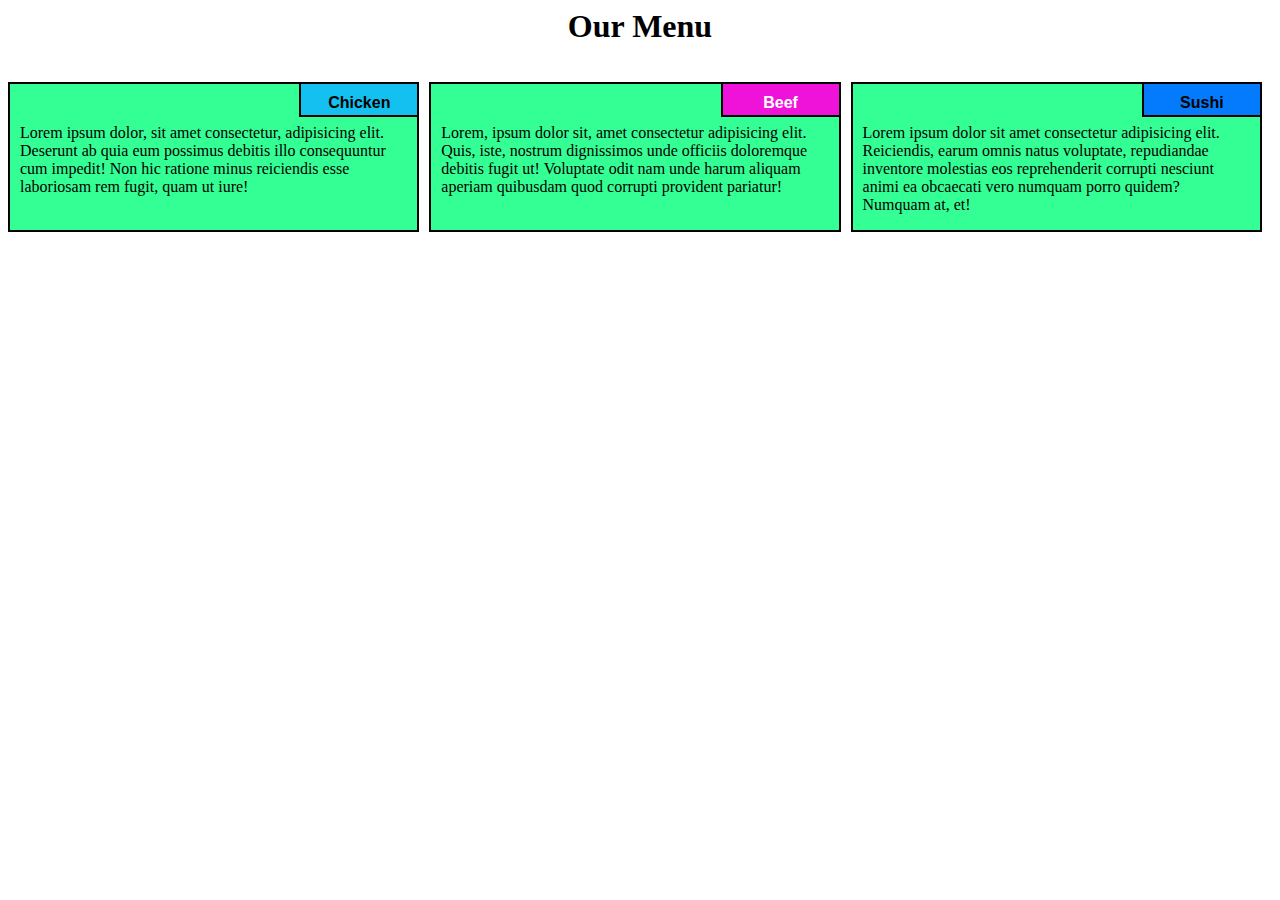
<file: cssind/css.ind/index.html>
<html lang="en">
<head>
	<meta charset="UTF-8">
	<meta name="viewport" content="width=device-width, initial-scale=1.0">
	 <link rel="stylesheet" href="css/style.css">
	<title>Responsive Layout</title>
</head>
<body>
	<div class="row">
	<h1>Our Menu</h1>
  <div class="col-lg-4 col-md-6 col-sm-12" id="container">
    <p>Lorem ipsum dolor, sit amet consectetur, adipisicing elit. Deserunt ab quia eum possimus debitis illo consequuntur cum impedit! Non hic ratione minus reiciendis esse laboriosam rem fugit, quam ut iure!</p>
  	<p id="p1">Chicken</p>

  	</div>

  <div class="col-lg-4 col-md-6 col-sm-12" id="container"><p>Lorem, ipsum dolor sit, amet consectetur adipisicing elit. Quis, iste, nostrum dignissimos unde officiis doloremque debitis fugit ut! Voluptate odit nam unde harum aliquam aperiam quibusdam quod corrupti provident pariatur!</p>

  	<p id="p2">Beef</p>

  </div>

  <div class="col-lg-4 col-md-12 col-sm-12" id="container"><p>Lorem ipsum dolor sit amet consectetur adipisicing elit. Reiciendis, earum omnis natus voluptate, repudiandae inventore molestias eos reprehenderit corrupti nesciunt animi ea obcaecati vero numquam porro quidem? Numquam at, et!</p>
	<p  id="p3">Sushi</p>
</div>
	</div>	

</body>
</html>
</file>
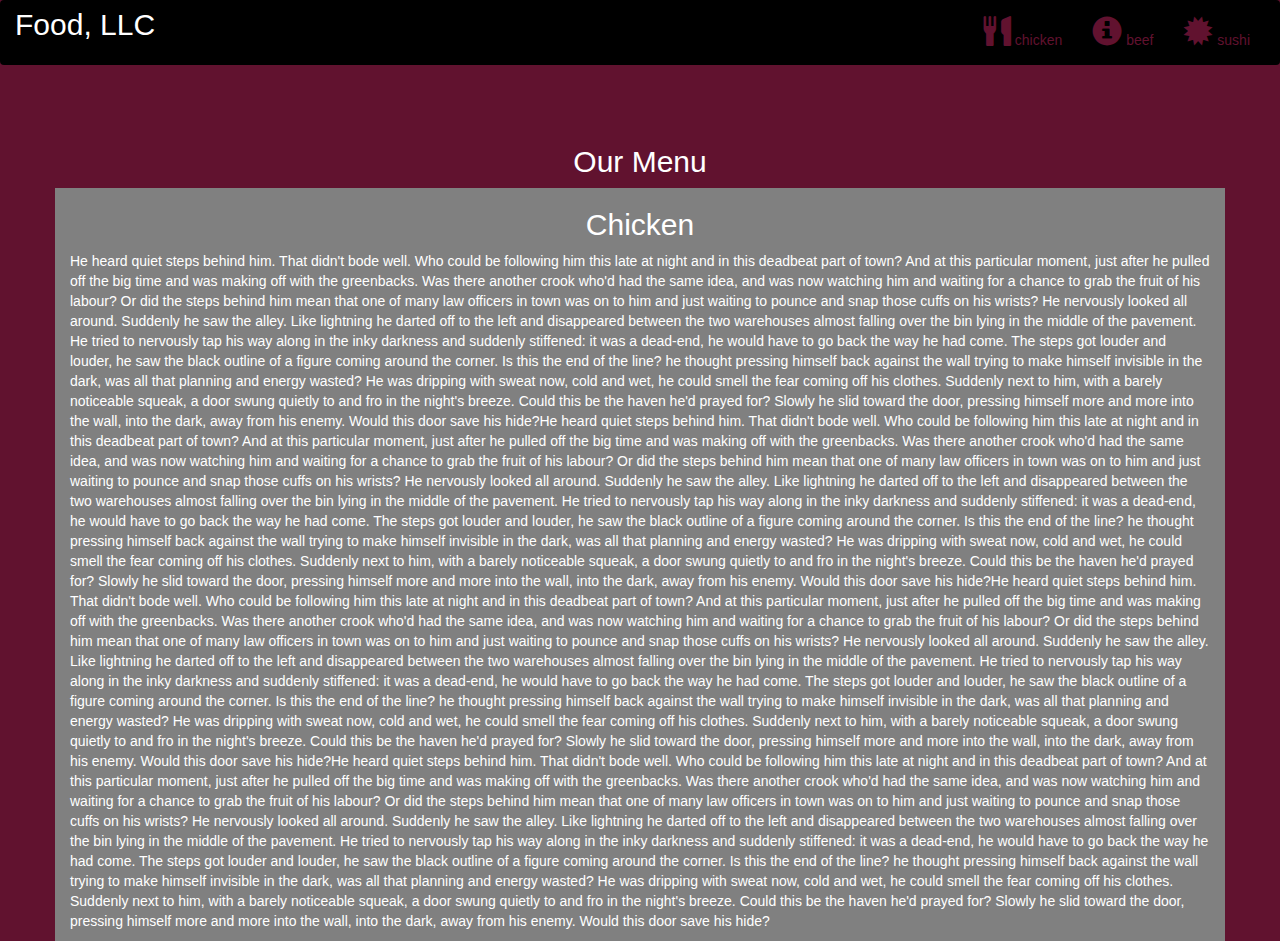
<file: cssind/Module3_Assignment/index.html>
<!DOCTYPE html>
<html lang="en">
<head>
  <title>Bootstrap Example</title>
  <meta charset="utf-8">
  <meta name="viewport" content="width=device-width, initial-scale=1">
  <link rel="stylesheet" href="https://maxcdn.bootstrapcdn.com/bootstrap/3.4.1/css/bootstrap.min.css">
  <link rel="stylesheet" type="text/css" href="style.css">
  <script src="https://ajax.googleapis.com/ajax/libs/jquery/3.5.1/jquery.min.js"></script>
  <script src="https://maxcdn.bootstrapcdn.com/bootstrap/3.4.1/js/bootstrap.min.js"></script>
</head>
<body>

<nav class="navbar navbar-inverse">
  <div class="container-fluid">
    <div class="navbar-header">
      <button type="button" class="navbar-toggle" data-toggle="collapse" data-target="#myNavbar">
        <span class="icon-bar"></span>
        <span class="icon-bar"></span>
        <span class="icon-bar"></span>                        
      </button>
      <a class="navbar-brand" href="#" >Food, LLC</a>
    </div>
    <div class="collapse navbar-collapse" id="myNavbar">
    
      <ul class="nav navbar-nav navbar-right" >
        <li style>
        <a href="#" > 
        <span class="glyphicon glyphicon-cutlery"></span> chicken</a>
        </li>
        <li>
        <a href="#" >
        <span class="glyphicon glyphicon-info-sign"></span> beef</a>
        </li>
        <li>
        <a href="#">
        <span class="glyphicon glyphicon-certificate"></span> sushi</a>
        </li>
      </ul>
    </div>
  </div>
</nav>
<br>
<br>  
<h1><p class="text-center">Our Menu</p></h1>


<div id="main-content" class="container">
  <div id="home-tiles" class="row">
      <div class="col-md-12 col-sm-12 col-xs-12">
            
            <p id="chickstory">
          <h2>Chicken</h2>
              He heard quiet steps behind him. That didn't bode well. Who could be following him this late at night and in this deadbeat part of town? And at this particular moment, just after he pulled off the big time and was making off with the greenbacks. Was there another crook who'd had the same idea, and was now watching him and waiting for a chance to grab the fruit of his labour? Or did the steps behind him mean that one of many law officers in town was on to him and just waiting to pounce and snap those cuffs on his wrists? He nervously looked all around. Suddenly he saw the alley. Like lightning he darted off to the left and disappeared between the two warehouses almost falling over the bin lying in the middle of the pavement. He tried to nervously tap his way along in the inky darkness and suddenly stiffened: it was a dead-end, he would have to go back the way he had come. The steps got louder and louder, he saw the black outline of a figure coming around the corner. Is this the end of the line? he thought pressing himself back against the wall trying to make himself invisible in the dark, was all that planning and energy wasted? He was dripping with sweat now, cold and wet, he could smell the fear coming off his clothes. Suddenly next to him, with a barely noticeable squeak, a door swung quietly to and fro in the night's breeze. Could this be the haven he'd prayed for? Slowly he slid toward the door, pressing himself more and more into the wall, into the dark, away from his enemy. Would this door save his hide?He heard quiet steps behind him. That didn't bode well. Who could be following him this late at night and in this deadbeat part of town? And at this particular moment, just after he pulled off the big time and was making off with the greenbacks. Was there another crook who'd had the same idea, and was now watching him and waiting for a chance to grab the fruit of his labour? Or did the steps behind him mean that one of many law officers in town was on to him and just waiting to pounce and snap those cuffs on his wrists? He nervously looked all around. Suddenly he saw the alley. Like lightning he darted off to the left and disappeared between the two warehouses almost falling over the bin lying in the middle of the pavement. He tried to nervously tap his way along in the inky darkness and suddenly stiffened: it was a dead-end, he would have to go back the way he had come. The steps got louder and louder, he saw the black outline of a figure coming around the corner. Is this the end of the line? he thought pressing himself back against the wall trying to make himself invisible in the dark, was all that planning and energy wasted? He was dripping with sweat now, cold and wet, he could smell the fear coming off his clothes. Suddenly next to him, with a barely noticeable squeak, a door swung quietly to and fro in the night's breeze. Could this be the haven he'd prayed for? Slowly he slid toward the door, pressing himself more and more into the wall, into the dark, away from his enemy. Would this door save his hide?He heard quiet steps behind him. That didn't bode well. Who could be following him this late at night and in this deadbeat part of town? And at this particular moment, just after he pulled off the big time and was making off with the greenbacks. Was there another crook who'd had the same idea, and was now watching him and waiting for a chance to grab the fruit of his labour? Or did the steps behind him mean that one of many law officers in town was on to him and just waiting to pounce and snap those cuffs on his wrists? He nervously looked all around. Suddenly he saw the alley. Like lightning he darted off to the left and disappeared between the two warehouses almost falling over the bin lying in the middle of the pavement. He tried to nervously tap his way along in the inky darkness and suddenly stiffened: it was a dead-end, he would have to go back the way he had come. The steps got louder and louder, he saw the black outline of a figure coming around the corner. Is this the end of the line? he thought pressing himself back against the wall trying to make himself invisible in the dark, was all that planning and energy wasted? He was dripping with sweat now, cold and wet, he could smell the fear coming off his clothes. Suddenly next to him, with a barely noticeable squeak, a door swung quietly to and fro in the night's breeze. Could this be the haven he'd prayed for? Slowly he slid toward the door, pressing himself more and more into the wall, into the dark, away from his enemy. Would this door save his hide?He heard quiet steps behind him. That didn't bode well. Who could be following him this late at night and in this deadbeat part of town? And at this particular moment, just after he pulled off the big time and was making off with the greenbacks. Was there another crook who'd had the same idea, and was now watching him and waiting for a chance to grab the fruit of his labour? Or did the steps behind him mean that one of many law officers in town was on to him and just waiting to pounce and snap those cuffs on his wrists? He nervously looked all around. Suddenly he saw the alley. Like lightning he darted off to the left and disappeared between the two warehouses almost falling over the bin lying in the middle of the pavement. He tried to nervously tap his way along in the inky darkness and suddenly stiffened: it was a dead-end, he would have to go back the way he had come. The steps got louder and louder, he saw the black outline of a figure coming around the corner. Is this the end of the line? he thought pressing himself back against the wall trying to make himself invisible in the dark, was all that planning and energy wasted? He was dripping with sweat now, cold and wet, he could smell the fear coming off his clothes. Suddenly next to him, with a barely noticeable squeak, a door swung quietly to and fro in the night's breeze. Could this be the haven he'd prayed for? Slowly he slid toward the door, pressing himself more and more into the wall, into the dark, away from his enemy. Would this door save his hide?
            </p>
      </div>
    </div>
</div>

</body>
</html>
</file>
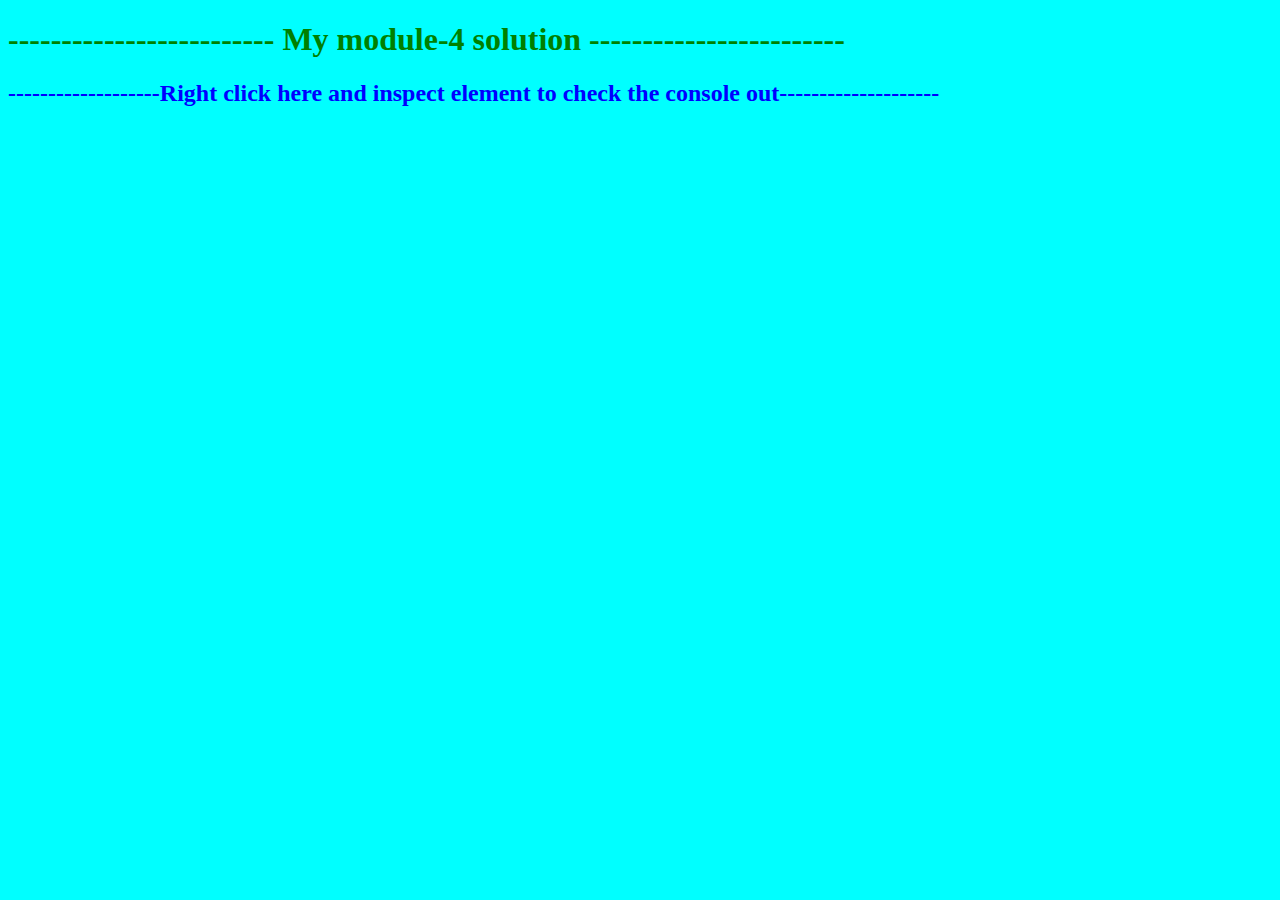
<file: cssind/Module_4_Assignment/index.html>
<!DOCTYPE html>
<html>
<head>
	<title></title>
</head>
<body bgcolor="cyan">
	<h1 style="color:green">------------------------- My module-4 solution ------------------------</h1>
  <h2 style=color:blue>-------------------Right click here and inspect element to check the console out--------------------</h2>
	<script src="script.js" ="text/javascript">
	
		</script>

</body>
</html>
</file>
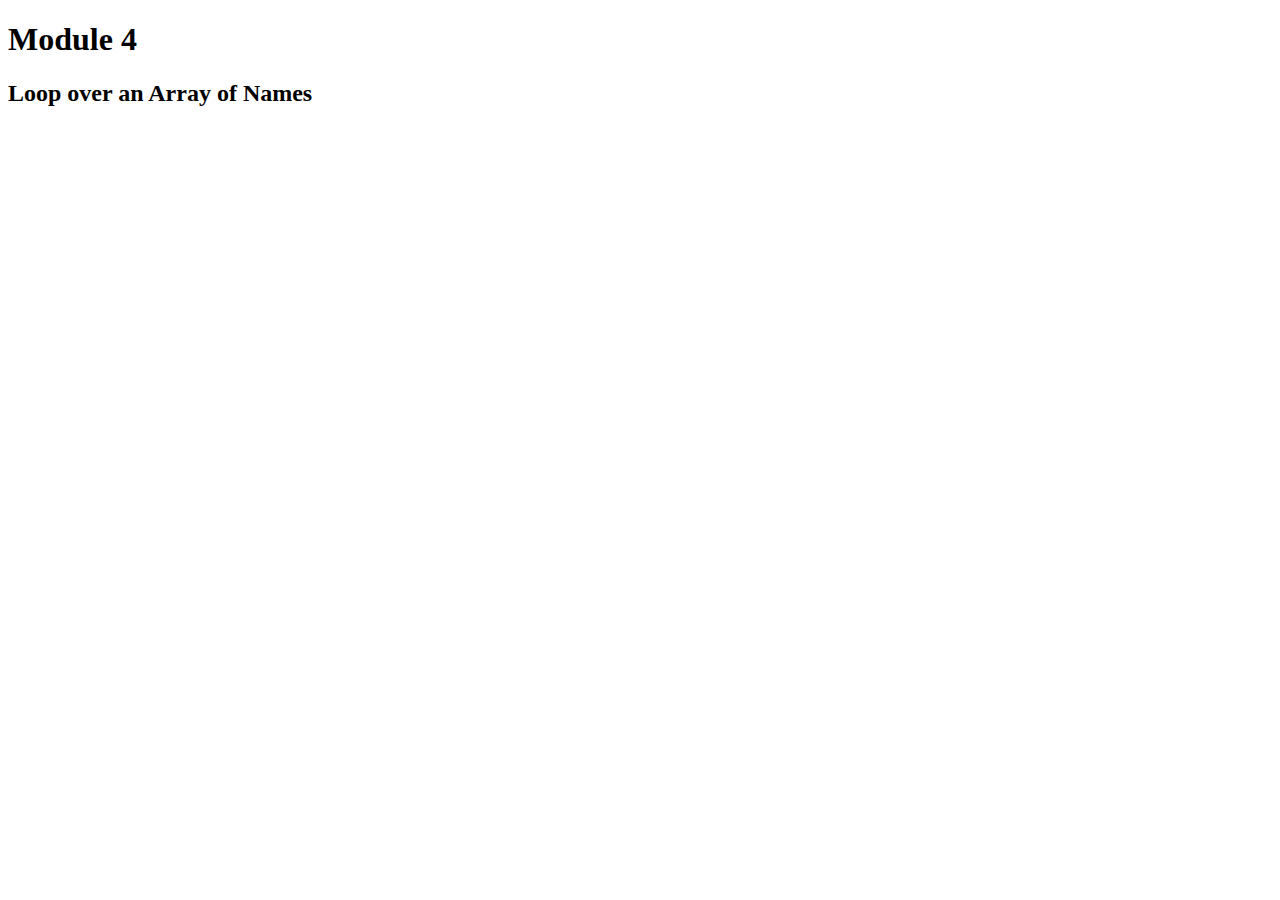
<file: cssind/Module_4_Assignment1/index.html>
<!DOCTYPE html>
<html>
<head>
	<title>JavaScript Coding</title>
</head>
<body>
	<h1>Module 4</h1>
  <h2> Loop over an Array of Names</h2>
	<script src="script.js" ="text/javascript">
	
		</script>

</body>
</html>
</file>
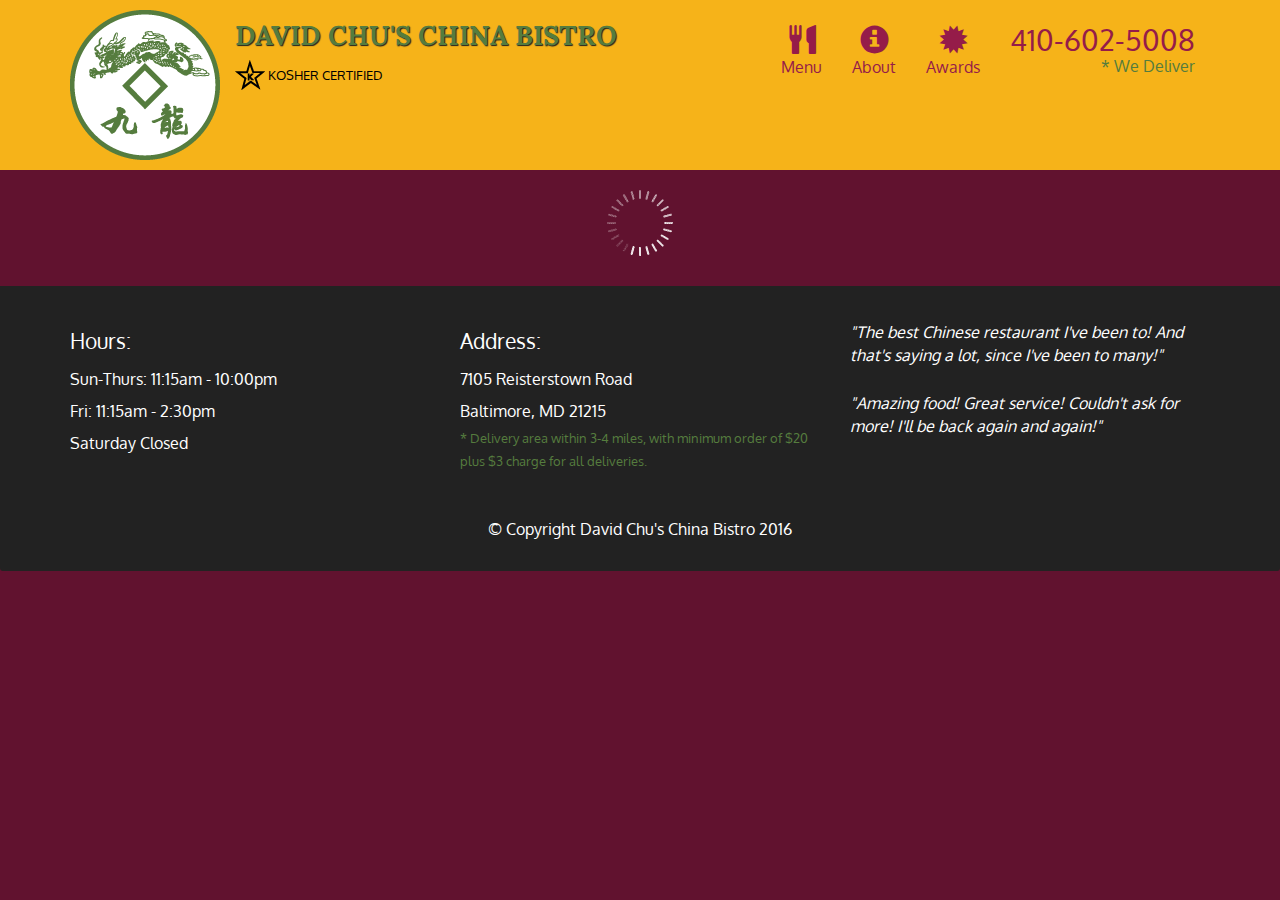
<file: cssind/Module5_Assignment_Solution_JHU/Module5_Assignment_Solution/index.html>
<!doctype html>
<html lang="en">
  <head>
    <meta charset="utf-8">
    <meta http-equiv="X-UA-Compatible" content="IE=edge">
    <meta name="viewport" content="width=device-width, initial-scale=1">
    <title>David Chu's China Bistro</title>
    <link rel="stylesheet" href="css/bootstrap.min.css">
    <link rel="stylesheet" href="css/styles.css">
    <link href='https://fonts.googleapis.com/css?family=Oxygen:400,300,700' rel='stylesheet' type='text/css'>
    <link href='https://fonts.googleapis.com/css?family=Lora' rel='stylesheet' type='text/css'>
  </head>
<body>
  <header>
    <nav id="header-nav" class="navbar navbar-default">
      <div class="container">
        <div class="navbar-header">
          <a href="index.html" class="pull-left visible-md visible-lg">
            <div id="logo-img" alt="Logo image"></div>
          </a>

          <div class="navbar-brand">
            <a href="index.html"><h1>David Chu's China Bistro</h1></a>
            <p>
              <img src="images/star-k-logo.png" alt="Kosher certification">
              <span>Kosher Certified</span>
            </p>
          </div>

          <button id="navbarToggle" type="button" class="navbar-toggle collapsed" data-toggle="collapse" data-target="#collapsable-nav" aria-expanded="false">
            <span class="sr-only">Toggle navigation</span>
            <span class="icon-bar"></span>
            <span class="icon-bar"></span>
            <span class="icon-bar"></span>
          </button>
        </div>
        
        <div id="collapsable-nav" class="collapse navbar-collapse">
           <ul id="nav-list" class="nav navbar-nav navbar-right">
            <li id="navHomeButton" class="visible-xs active">
              <a href="index.html">
                <span class="glyphicon glyphicon-home"></span> Home</a>
            </li>
            <li id="navMenuButton">
              <a href="#" onclick="$dc.loadMenuCategories();">
                <span class="glyphicon glyphicon-cutlery"></span><br class="hidden-xs"> Menu</a>
            </li>
            <li>
              <a href="#">
                <span class="glyphicon glyphicon-info-sign"></span><br class="hidden-xs"> About</a>
            </li>
            <li>
              <a href="#">
                <span class="glyphicon glyphicon-certificate"></span><br class="hidden-xs"> Awards</a>
            </li>
            <li id="phone" class="hidden-xs">
              <a href="tel:410-602-5008">
                <span>410-602-5008</span></a><div>* We Deliver</div>
            </li>
          </ul><!-- #nav-list -->
        </div><!-- .collapse .navbar-collapse -->
      </div><!-- .container -->
    </nav><!-- #header-nav -->
  </header>

  <div id="call-btn" class="visible-xs">
    <a class="btn" href="tel:410-602-5008">
    <span class="glyphicon glyphicon-earphone"></span>
    410-602-5008
    </a>
  </div>
  <div id="xs-deliver" class="text-center visible-xs">* We Deliver</div>

  <div id="main-content" class="container"></div>

  <footer class="panel-footer">
    <div class="container">
      <div class="row">
        <section id="hours" class="col-sm-4">
          <span>Hours:</span><br>
          Sun-Thurs: 11:15am - 10:00pm<br>
          Fri: 11:15am - 2:30pm<br>
          Saturday Closed
          <hr class="visible-xs">
        </section>
        <section id="address" class="col-sm-4">
          <span>Address:</span><br>
          7105 Reisterstown Road<br>
          Baltimore, MD 21215
          <p>* Delivery area within 3-4 miles, with minimum order of $20 plus $3 charge for all deliveries.</p>
          <hr class="visible-xs">
        </section>
        <section id="testimonials" class="col-sm-4">
          <p>"The best Chinese restaurant I've been to! And that's saying a lot, since I've been to many!"</p>
          <p>"Amazing food! Great service! Couldn't ask for more! I'll be back again and again!"</p>
        </section>
      </div>
      <div class="text-center">&copy; Copyright David Chu's China Bistro 2016</div>
    </div>
  </footer>

  <!-- jQuery (Bootstrap JS plugins depend on it) -->
  <script src="js/jquery-2.1.4.min.js"></script>
  <script src="js/bootstrap.min.js"></script>
  <script src="js/ajax-utils.js"></script>
  <script src="js/script.js"></script>
</body>
</html>
</file>
<file: cssind/css.ind/css/style.css>
*{
  box-sizing: border-box;
}

h1{
  text-align: center;
}

p {
  background-color: #33FF95;
  border: 2px solid black;
  height: 150px;
  margin-right: 10px;
  padding: 40px 10px 5px 10px;
  overflow: hidden;
}

#container {
  position: relative;  
}

#p1 {
  background-color: #13C0EF;
  position: absolute;
  top: 0;
  right: 0;
  font-weight: bold;
  height: 35px;
  width: 120px;
  padding: 10px;
  text-align: center;
  font-family: Arial, Helvetica, sans-serif;

}
#p2 {
  background-color:#EF13DA;
  color: white;
  position: absolute;
  top: 0;
  right: 0;
  font-weight: bold;
  height: 35px;
  width: 120px;
  padding: 10px;
  text-align: center;
  font-family: Arial, Helvetica, sans-serif;

}

#p3 {
 background-color:#037bfc;
  position: absolute;
  top: 0;
  right: 0;
  font-weight: bold;
  height: 35px;
  width: 120px;
  padding: 10px;
  text-align: center;
  font-family: Arial, Helvetica, sans-serif;
}

.row {
  width: 100%;
}

/********** Large devices only **********/
@media (min-width: 992px) {
  .col-lg-1, .col-lg-2, .col-lg-3, .col-lg-4, .col-lg-5, .col-lg-6, .col-lg-7, .col-lg-8, .col-lg-9, .col-lg-10, .col-lg-11, .col-lg-12 {
    float: left;
  }
  .col-lg-1 {
    width: 8.33%;
  }
  .col-lg-2 {
    width: 16.66%;
  }
  .col-lg-3 {
    width: 25%;
  }
  .col-lg-4 {
    width: 33.33%;
  
  }
  .col-lg-5 {
    width: 41.66%;
  }
  .col-lg-6 {
    width: 50%;
  }
  .col-lg-7 {
    width: 58.33%;
  }
  .col-lg-8 {
    width: 66.66%;
  }
  .col-lg-9 {
    width: 74.99%;
  }
  .col-lg-10 {
    width: 83.33%;
  }
  .col-lg-11 {
    width: 91.66%;
  }
  .col-lg-12 {
    width: 100%;
  }  
}

/********** Medium devices only **********/
@media (min-width: 768px) and (max-width: 991px) {
  .col-md-1, .col-md-2, .col-md-3, .col-md-4, .col-md-5, .col-md-6, .col-md-7, .col-md-8, .col-md-9, .col-md-10, .col-md-11, .col-md-12 {
    float: left;
   
  }
  .col-md-1 {
    width: 8.33%;
  }
  .col-md-2 {
    width: 16.66%;
  }
  .col-md-3 {
    width: 25%;
  }
  .col-md-4 {
    width: 33.33%;
  }
  .col-md-5 {
    width: 41.66%;
  }
  .col-md-6 {
    width: 50%;
  }
  .col-md-7 {
    width: 58.33%;
  }
  .col-md-8 {
    width: 66.66%;
  }
  .col-md-9 {
    width: 74.99%;
  }
  .col-md-10 {
    width: 83.33%;
  }
  .col-md-11 {
    width: 91.66%;
  }
  .col-md-12 {
    width: 100%;
  }
}

/********** Mobile only **********/
@media (max-width: 767px) {
  .col-sm-1, .col-sm-2, .col-sm-3, .col-sm-4, .col-sm-5, .col-sm-6, .col-sm-7, .col-sm-8, .col-sm-9, .col-sm-10, .col-sm-11, .col-sm-12 {
    float: left;
  }
  .col-sm-1 {
    width: 8.33%;
  }
  .col-sm-2 {
    width: 16.66%;
  }
  .col-sm-3 {
    width: 25%;
  }
  .col-sm-4 {
    width: 33.33%;
  
  }
  .col-sm-5 {
    width: 41.66%;
  }
  .col-sm-6 {
    width: 50%;
  }
  .col-sm-7 {
    width: 58.33%;
  }
  .col-sm-8 {
    width: 66.66%;
  }
  .col-sm-9 {
    width: 74.99%;
  }
  .col-sm-10 {
    width: 83.33%;
  }
  .col-sm-11 {
    width: 91.66%;
  }
  .col-sm-12 {
    width: 100%;
  }  
}
</file>
<file: cssind/Module3_Assignment/style.css>
*{
	margin: 0;
	padding: 0;
	
}
.navbar{

border: none;
background-color: black;
color: #61122F;
}
body{
	background-color: #61122F;
	color: white;
}
.glyphicon{
	font-size: 30px;
	color:#61122F; 
}

.center{
	width: 90%;
	background-color: grey;

}
.container
{
	background-color: grey;
}
.text-center{
	font-size: 30px;
}

h2{
	text-align: center;
}
#myNavbar ul li a {
	color: #61122F;
}
.navbar-brand{
font-size: 30px;	
}
</file>
<file: cssind/Module5_Assignment_Solution_JHU/Module5_Assignment_Solution/css/styles.css>
body {
  font-size: 16px;
  color: #fff;
  background-color: #61122f;
  font-family: 'Oxygen', sans-serif;
}

/** HEADER **/
#header-nav {
  background-color: #f6b319;
  border-radius: 0;
  border: 0;
}

#logo-img {
  background: url('../images/restaurant-logo_large.png') no-repeat;
  width: 150px;
  height: 150px;
  margin: 10px 15px 10px 0;
}

.navbar-brand {
  padding-top: 25px;
}
.navbar-brand h1 { /* Restaurant name */
  font-family: 'Lora', serif;
  color: #557c3e;
  font-size: 1.5em;
  text-transform: uppercase;
  font-weight: bold;
  text-shadow: 1px 1px 1px #222;
  margin-top: 0;
  margin-bottom: 0;
  line-height: .75;
}
.navbar-brand a:hover, .navbar-brand a:focus {
  text-decoration: none;
}
.navbar-brand p { /* Kosher cert */
  color: #000;
  text-transform: uppercase;
  font-size: .7em;
  margin-top: 15px;
}
.navbar-brand p span { /* Star-K */
  vertical-align: middle;
}

#nav-list {
  margin-top: 10px;
}
#nav-list a {
  color: #951C49;
  text-align: center;
}
#nav-list a:hover {
  background: #E7E7E7;
}
#nav-list a span {
  font-size: 1.8em;
}

#phone {
  margin-top: 5px;
}
#phone a { /* Phone number */
  text-align: right;
  padding-bottom: 0;
}
#phone div { /* We Deliver */
  color: #557c3e;
  text-align: right;
  padding-right: 15px;
}

.navbar-header button.navbar-toggle, .navbar-header .icon-bar {
  border: 1px solid #61122f;
}
.navbar-header button.navbar-toggle {
  clear: both;
  margin-top: -30px;
}
/* END HEADER */

/* FOOTER */
.panel-footer {
  margin-top: 30px;
  padding-top: 35px;
  padding-bottom: 30px;
  background-color: #222;
  border-top: 0;
}
.panel-footer div.row {
  margin-bottom: 35px;
}
#hours, #address {
  line-height: 2;
}
#hours > span, #address > span {
  font-size: 1.3em;
}
#address p {
  color: #557c3e;
  font-size: .8em;
  line-height: 1.8;
}
#testimonials {
  font-style: italic;
}
#testimonials p:nth-child(2) {
  margin-top: 25px;
}
/* END FOOTER */



/* HOME PAGE */
.container .jumbotron {
  box-shadow: 0 0 50px #3F0C1F;
  border: 2px solid #3F0C1F;
}

#menu-tile, #specials-tile, #map-tile {
  height: 250px;
  width: 100%;
  margin-bottom: 15px;
  position: relative;
  border: 2px solid #3F0C1F;
  overflow: hidden;
}
#menu-tile:hover, #specials-tile:hover, #map-tile:hover {
  box-shadow: 0 1px 5px 1px #cccccc;
}
#menu-tile {
  background: url('../images/menu-tile.jpg') no-repeat;
  background-position: center;
}
#specials-tile {
  background: url('../images/specials-tile.jpg') no-repeat;
  background-position: center;
}
#menu-tile span, #specials-tile span, #map-tile span {
  position: absolute;
  bottom: 0;
  right: 0;
  width: 100%;
  text-align: center;
  font-size: 1.6em;
  text-transform: uppercase;
  background-color: #000;
  color: #fff;
  opacity: .8;
}
/* END HOME PAGE */

/* MENU CATEGORIES PAGE */
.category-tile { 
  position: relative;
  border: 2px solid #3F0C1F;
  overflow: hidden;
  width: 200px;
  height: 200px;
  margin: 0 auto 15px;
}
.category-tile span {
  position: absolute;
  bottom: 0;
  right: 0;
  width: 100%;
  text-align: center;
  font-size: 1.2em;
  text-transform: uppercase;
  background-color: #000;
  color: #fff;
  opacity: .8;
}
.category-tile:hover {
  box-shadow: 0 1px 5px 1px #cccccc;
}

#menu-categories-title + div {
  margin-bottom: 50px;
}
/* END MENU CATEGORIES PAGE */

/* SINGLE CATEGORY PAGE */
.menu-item-tile {
  margin-bottom: 25px;
}
.menu-item-tile hr {
  width: 80%;
}
.menu-item-tile .menu-item-price {
  font-size: 1.1em;
  text-align: right;
  margin-top: -15px;
  margin-right: -15px;
}
.menu-item-tile .menu-item-price span {
  font-size: .6em;
}
.menu-item-photo {
  position: relative;
  border: 2px solid #3F0C1F; 
  overflow: hidden;
  padding: 0;
  margin-right: -15px;
  margin-left: auto;
  margin-bottom: 20px;
  max-width: 250px;
}
.menu-item-photo div {
  position: absolute;
  bottom: 0;
  right: 0;
  width: 80px;
  background-color: #557c3e;
  text-align: center;
}
.menu-item-description {
  padding-right: 30px;
}
h3.menu-item-title {
  margin: 0 0 10px;
}
.menu-item-details {
  font-size: .9em;
  font-style: italic;
}
/* END SINGLE CATEGORY PAGE */


/********** Large devices only **********/
@media (min-width: 1200px) {
  .container .jumbotron {
    background: url('../images/jumbotron_1200.jpg') no-repeat;
    height: 675px;
  }
}

/********** Medium devices only **********/
@media (min-width: 992px) and (max-width: 1199px) {
  /* Header */
  #logo-img {
    background: url('../images/restaurant-logo_medium.png') no-repeat;
    width: 100px;
    height: 100px;
    margin: 5px 5px 5px 0;
  }
  /* End Header */

  /* Home Page */
  .container .jumbotron {
    background: url('../images/jumbotron_992.jpg') no-repeat;
    height: 558px;
  }
  /* End Home Page */
}

/********** Small devices only **********/
@media (min-width: 768px) and (max-width: 991px) {
  /* Home Page */
  .container .jumbotron {
    background: url('../images/jumbotron_768.jpg') no-repeat;
    height: 432px;
  }
  /* End Home Page */
}

/********** Extra small devices only **********/
@media (max-width: 767px) {
  /* Header */
  .navbar-brand {
    padding-top: 10px;
    height: 80px;
  }
  .navbar-brand h1 { /* Restaurant name */
    padding-top: 10px;
    font-size: 5vw; /* 1vw = 1% of viewport width */
  }
  .navbar-brand p { /* Kosher cert */
    font-size: .6em;
    margin-top: 12px;
  }
  .navbar-brand p img { /* Star-K */
    height: 20px;
  }

  #collapsable-nav a { /* Collapsed nav menu text */
    font-size: 1.2em;
  }
  #collapsable-nav a span { /* Collapsed nav menu glyph */
    font-size: 1em;
    margin-right: 5px;
  }

  #call-btn > a {
    font-size: 1.5em;
    display: block;
    margin: 0 20px;
    padding: 10px;
    border: 2px solid #fff;
    background-color: #f6b319;
    color: #951c49;
  }
  #xs-deliver {
    margin-top: 5px;
    font-size: .7em;
    letter-spacing: .1em;
    text-transform: uppercase;
  }
  /* End Header */

  /* Footer */
  .panel-footer section {
    margin-bottom: 30px;
    text-align: center;
  }
  .panel-footer section:nth-child(3) {
    margin-bottom: 0; /* margin already exists on the whole row */
  }
  .panel-footer section hr {
    width: 50%;
  }
  /* End Footer */

  /* Home Page */
  .container .jumbotron {
    margin-top: 30px;
    padding: 0;
  }
  #menu-tile, #specials-tile {
    width: 360px;
    margin: 0 auto 15px;
  }

  .menu-item-photo {
    margin-right: auto;
  }
  .menu-item-tile .menu-item-price {
    text-align: center;
  }
  .menu-item-description {
    text-align: center;;
  }
}


/********** Super extra small devices Only :-) (e.g., iPhone 4) **********/
@media (max-width: 479px) {
  /* Header */
  .navbar-brand h1 { /* Restaurant name */
    padding-top: 5px;
    font-size: 6vw;
  }
  /* End Header */
  
  /* Home page */
  #menu-tile, #specials-tile {
    width: 280px;
    margin: 0 auto 15px;
  }

  .col-xxs-12 {
    position: relative;
    min-height: 1px;
    padding-right: 15px;
    padding-left: 15px;
    float: left;
    width: 100%;
  }
}
</file>
